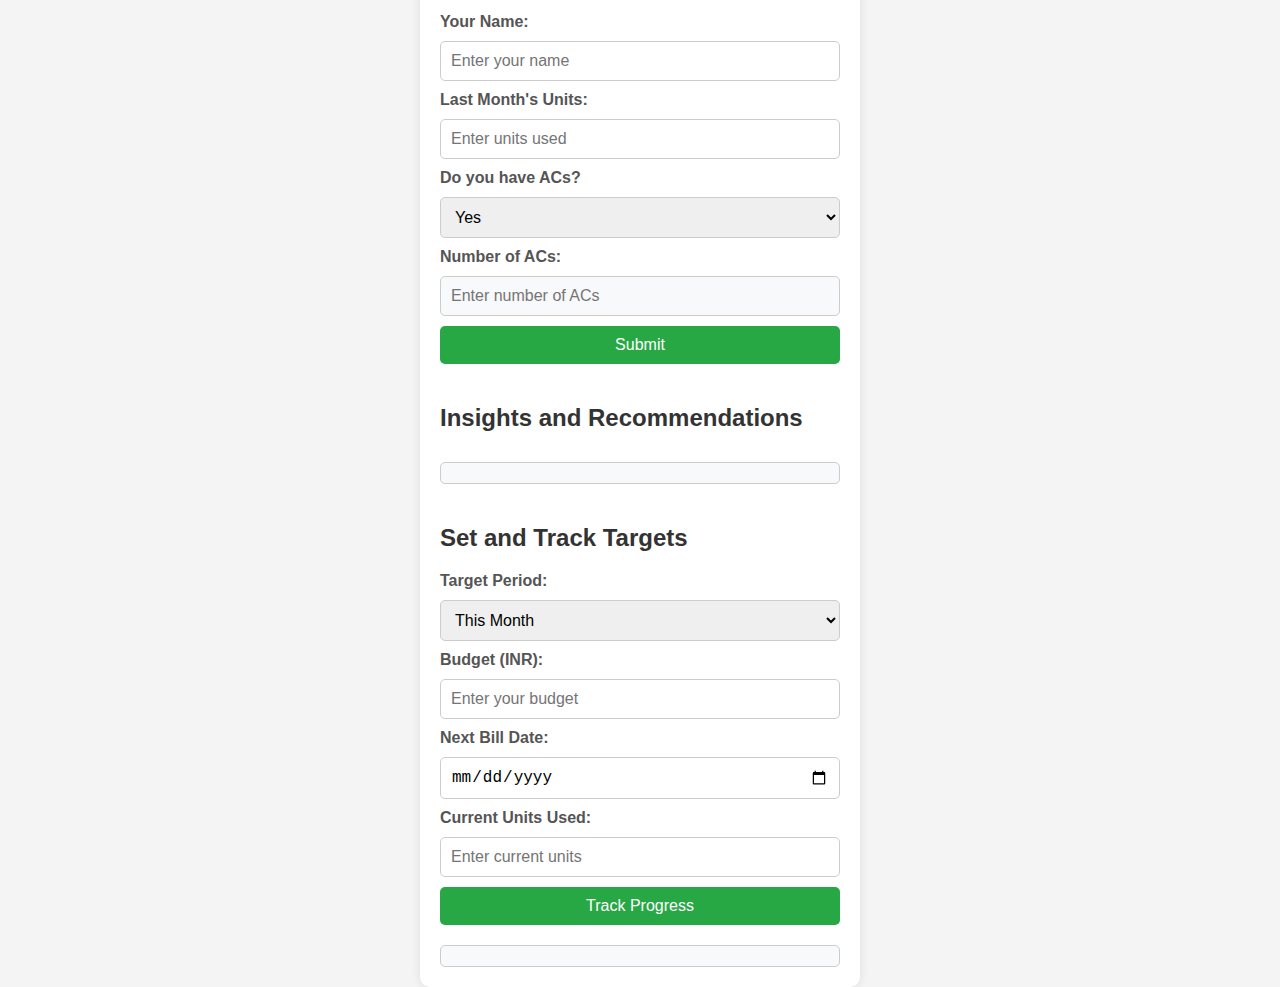
<file: electro.html>
<!DOCTYPE html>
<html lang="en">
<head>
  <meta charset="UTF-8">
  <meta name="viewport" content="width=device-width, initial-scale=1.0">
  <title>Electricity Management Chatbot</title>
  <link rel="stylesheet" href="styles.css">
  <script src="script.js"></script>
</head>
<body>
  <div class="container">
    <h1>Electricity Management</h1>
    <div class="chatbot">
      <!-- User Input Section -->
      <div class="input-section">
        <label for="name">Your Name:</label>
        <input type="text" id="name" placeholder="Enter your name" required>

        <label for="units">Last Month's Units:</label>
        <input type="number" id="units" placeholder="Enter units used" required>

        <label for="has-ac">Do you have ACs?</label>
        <select id="has-ac">
          <option value="yes">Yes</option>
          <option value="no">No</option>
        </select>

        <label for="num-ac">Number of ACs:</label>
        <input type="number" id="num-ac" placeholder="Enter number of ACs" disabled>

        <button id="submit-btn">Submit</button>
      </div>

      <!-- Insights and Recommendations Section -->
      <div class="output-section">
        <h2>Insights and Recommendations</h2>
        <div id="insights"></div>
      </div>

      <!-- Target Setting Section -->
      <div class="target-section">
        <h2>Set and Track Targets</h2>
        <label for="target-period">Target Period:</label>
        <select id="target-period">
          <option value="month">This Month</option>
          <option value="year">This Year</option>
        </select>

        <label for="budget">Budget (INR):</label>
        <input type="number" id="budget" placeholder="Enter your budget" required>

        <label for="next-bill-date">Next Bill Date:</label>
        <input type="date" id="next-bill-date" required>

        <label for="current-units">Current Units Used:</label>
        <input type="number" id="current-units" placeholder="Enter current units" required>

        <button id="track-btn">Track Progress</button>
        <div id="target-output"></div>
      </div>
    </div>
  </div>

  <script src="script.js"></script>
</body>
</html>
</file>
<file: styles.css>
/* styles.css */
body {
  font-family: Arial, sans-serif;
  background-color: #f4f4f4;
  margin: 0;
  padding: 0;
  display: flex;
  justify-content: center;
  align-items: center;
  height: 100vh;
}

.container {
  background-color: #fff;
  padding: 20px;
  border-radius: 10px;
  box-shadow: 0 0 10px rgba(0, 0, 0, 0.1);
  width: 400px;
  max-width: 100%;
}

h1 {
  text-align: center;
  color: #333;
}

.chatbot {
  display: flex;
  flex-direction: column;
  gap: 20px;
}

.input-section, .output-section, .target-section {
  display: flex;
  flex-direction: column;
  gap: 10px;
}

label {
  font-weight: bold;
  color: #555;
}

input, select, button {
  padding: 10px;
  border: 1px solid #ccc;
  border-radius: 5px;
  font-size: 16px;
}

button {
  background-color: #28a745;
  color: white;
  border: none;
  cursor: pointer;
}

button:hover {
  background-color: #218838;
}

#num-ac {
  background-color: #f8f9fa;
}

#insights, #target-output {
  background-color: #f8f9fa;
  padding: 10px;
  border-radius: 5px;
  border: 1px solid #ccc;
  margin-top: 10px;
}

h2 {
  color: #333;
  margin-bottom: 10px;
}
</file>
